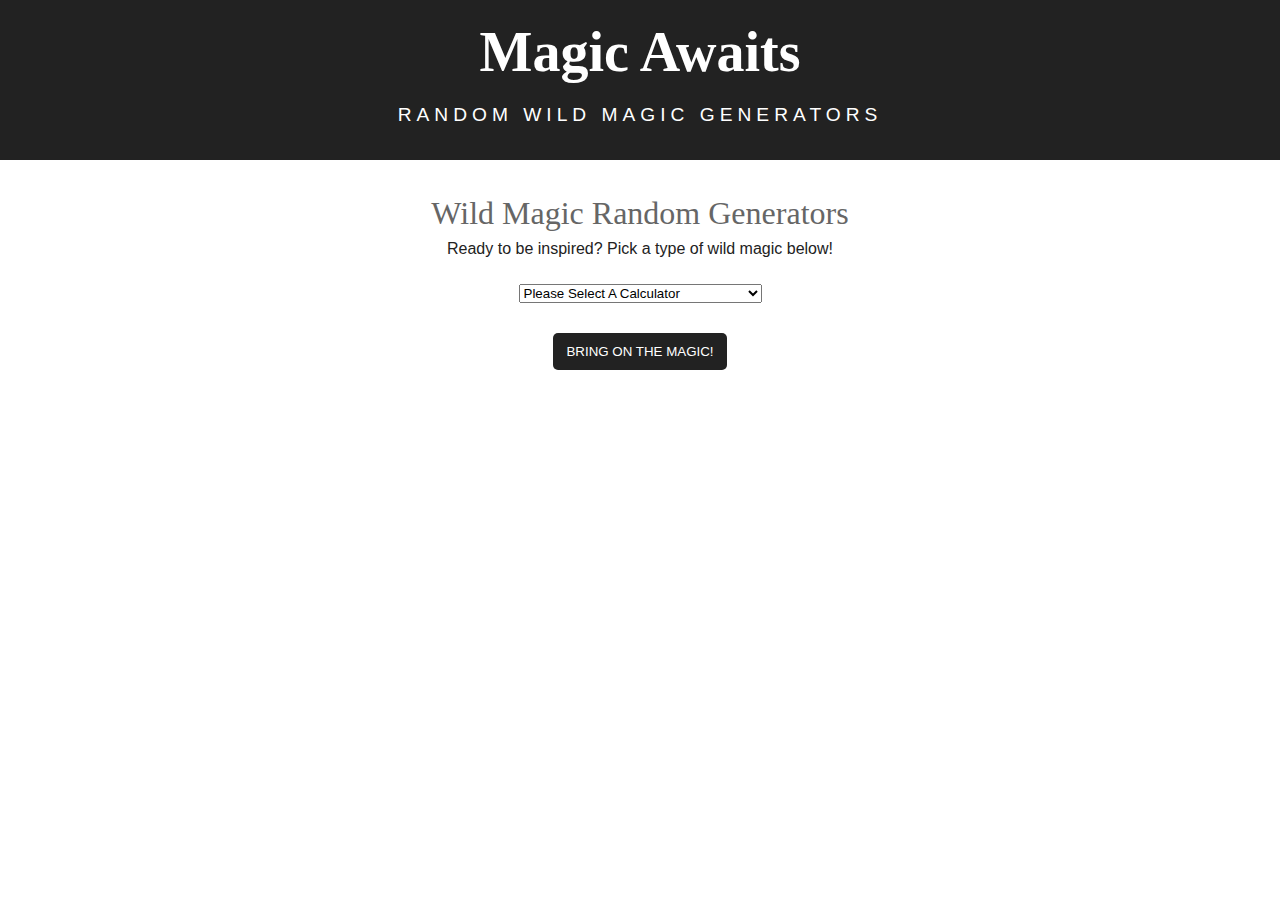
<file: wildMagic/index.html>
<!DOCTYPE html>

<html>

<head>
	<meta charset="utf-8">
	<meta name="viewport" content="width=device-width">
	<title>Magic Awaits :: Wild Magic Generator</title>
    <link rel="stylesheet" type="text/css" href="styles.css">
    <script src = "script.js"></script>
</head>

<body>
    <header id="header">
		<h1 id="page-title">Magic Awaits</h1>
		<h2 id="tagline">Random Wild Magic Generators</h2>
	</header>

	<main> 

        <!-- template for each wild magic page -->
        
        <!-- <div id="intro">
            <h3 id="wild-magic">Wild Magic Random Generator</h3>
            <p>Ready to be inspired?</p>
            <button id="get-magic">Bring on the magic!</button></div>
        </div> -->
        
    
        <div id="calculators">
            <h3 id="wild-magic">Wild Magic Random Generators</h3>
            <p>Ready to be inspired? Pick a type of wild magic below!</p>
            <br>
<form action="" method="GET">
            <select name="calculatorList">
                <option value="">Please Select A Calculator</option>
                <option value="damage">Wild Magic Damage Type Generator</option>
                <option value="strength">Wild Magic Strength Calculator</option>
                <option value="surge">Wild Magic Surge Generator</option>
                <option value="effect">Wild Magic Random Effect Generator</option>
                <option value="area">Wild Magic Area Effects</option>
                <option value="physical">Wild Magic Physical Effects</option>
                <option value="spellcasting">Wild Magic Spellcasting</option>
                <option value="lowMagic">Low Magic Calculator</option>
                <option value="highMagic">High Magic Calculator</option>                
                <option value="teleporation">Teleportation Generator</option>
                <option value="enemy">Enemy Summon Generator</option>
                <option value="friendly">Friendly Summon Generator</option>
                <option value="quest">NPC Quest Generator</option>
            </select>
            
            <br>
            <button id="get-calculators">Bring on the magic!</button>
        </form>
        </div>
        </div>

</main>

</body>

</html>
</file>
<file: wildMagic/styles.css>
/**** CASCADING STYLE SHEET ****/


/**** Defaults for standard elements ****/

body {
	background-color: white;
	font-family: 'Roboto', sans-serif;
	font-size: 12pt;
	font-weight: 400;
	color: #222; 
	width: 100vw;
	height: 100vh;
	margin: 0px;
	padding: 0px;
    overflow-x: hidden; 
    box-sizing: border-box;
}

header {
	background-color: #222;
    height: 160px;
    padding: 20px 120px;
    box-sizing: border-box;
}

main {
    display: flex;
    flex-direction: column;
    justify-content: center;
	width: 100%;
    padding: 30px 120px;
    box-sizing: border-box;
}

div {
    position: relative;
	margin: 0px;
	padding: 0px;
}

h1 { 
	font-family: 'Abril Fatface', cursive;
	font-size: 3.5rem;
}

h2 { 
	font-size: 1.2rem;
    font-weight: 100;
    letter-spacing: 5px;
	text-transform: uppercase;
}

h3 {
    font-family: 'Oleo Script', cursive;
    font-size: 2rem;
    font-weight: 400;
	color: #666;
	margin: 5px;  
}

h4 {
    font-size: 1.2rem;
	font-weight: 700;
	margin: 10px 0px 0px;
}

p {
    margin: .5rem 0px; 
}

button {
    height: 2.3rem;
    padding: 10px 13px;
    color: white;
    text-transform: uppercase;
    background-color: #222;
    border: none;
    border-radius: 5px;
    margin: 30px 0px 10px;
}

button:hover {
    cursor: pointer;
}

button:focus {
    outline: 0;
}


/**** IDs for specific elements ****/

#page-title {
	color: white;
	text-align: center;
	margin: 0px 0px 20px;  
}

#tagline {
    color: white;
	text-align: center;
	margin: 0px;  
}

#intro {
    text-align: center;
    margin-bottom: 10px;
}

#calculators {
    text-align: center;
    margin-bottom: 10px;
}

#calculatorList {
    text-align: center;
    margin-bottom: 10px;
}
</file>
